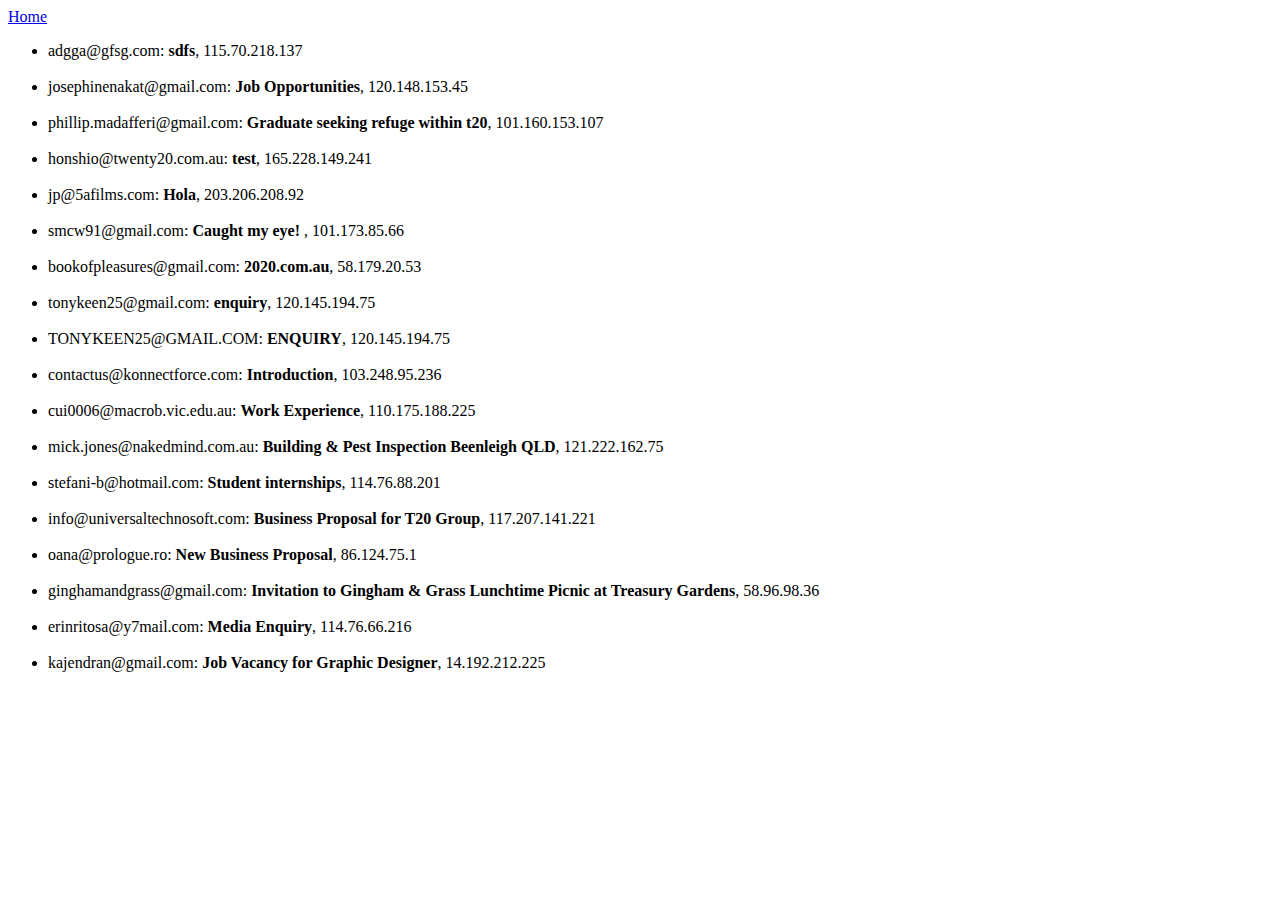
<file: json-read.html>
<!DOCTYPE html>
<html>
<head>
<script src="js/jquery-1.8.2.min.js" type="text/javascript"></script>

<title>Read JSON</title>
</head>
<body>


<script type="text/javascript">
$(function() {
	
/*
	$.get("http://www.t20group.com.au/staging/JSON/json.php", {}, function(content){
	   $("#otherWeb").html(content)
	}, "json");
*/
	
	var url =  "test.json";
    $.getJSON(url, function(data) {
        
        var items = [];
		$.each( data, function( key, val ) {
			items.push( "<li id='" + key + "'>" + val.email + ": <b>" + val.subject + "</b>, " + val.ip + "<br/><br/></li>" );
		});
		
		$( "<ul/>", { 
			"class": "my-new-list", html: items.join( "" ) 
			}).appendTo( "#items_containerB" );

    }).error(function(jqXhr, textStatus, error) {
                alert("ERROR: " + textStatus + ", " + error);
    });
});
</script>

<a href="index.html">Home</a>

<div id="items_containerB">
</div>


</body>
</html>
</file>
